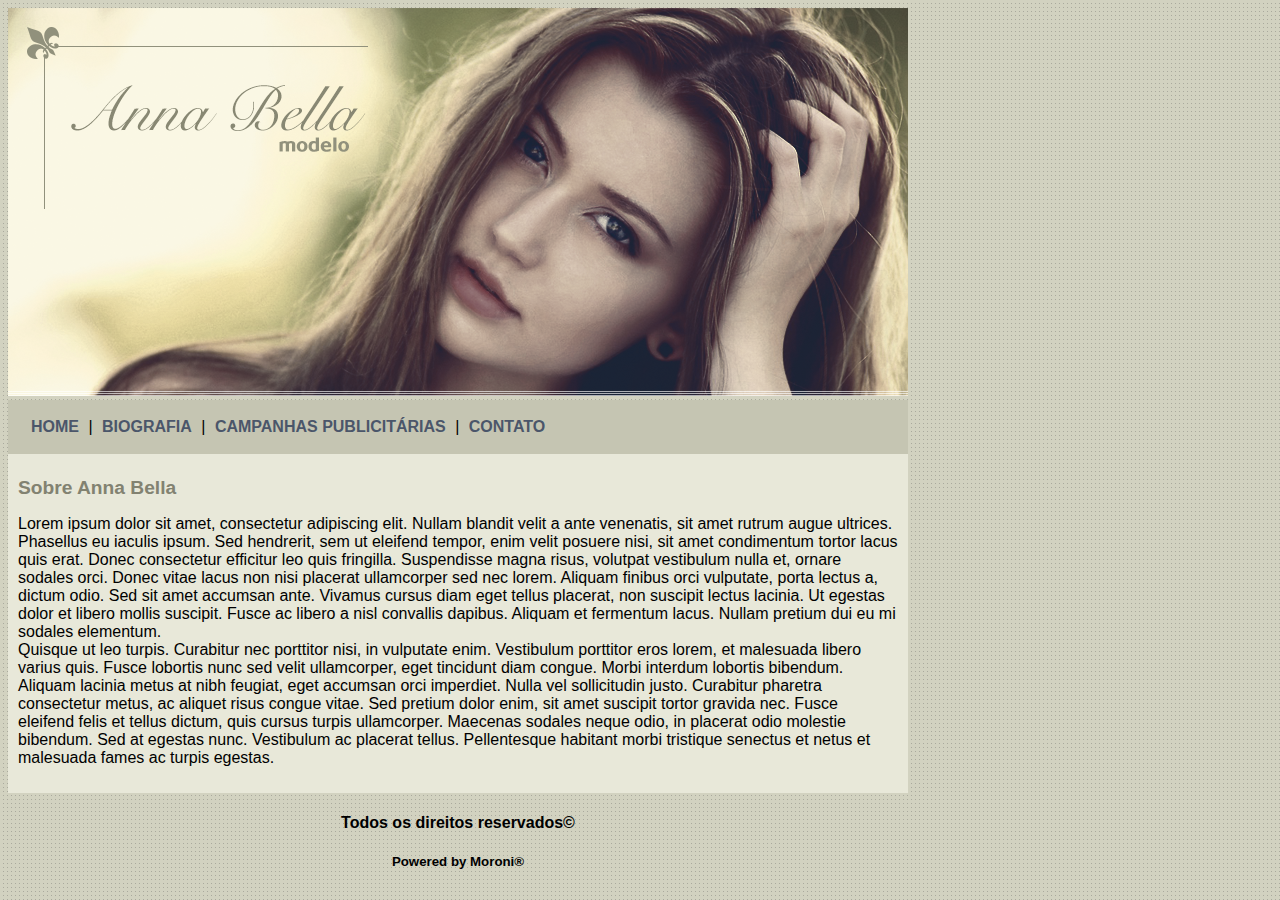
<file: projeto AnnaBella/index.html>
<!DOCTYPE html>
<html>
<head>
	<meta charset="utf-8">
	<meta name="viewport" content="width=device-width, initial-scale=1">
	<title>Anna Bella Oficial</title>
	<link rel="stylesheet" type="text/css" href="estilo.css">

</head>
<body>
	<div id="principal"><!--essa é a DIV principal, todas as DIVs internas seguirão formatação geral dessa-->

		<img src="imagens/capa.png">

		<div id="menu"><!--essa DIV segue tamanho da DIV pai(principal)-->
			<a href="index.html">HOME</a> | 
			<a href="biografia.html">BIOGRAFIA</a> | 
			<a href="campanha.html">CAMPANHAS PUBLICITÁRIAS</a> | 
			<a href="contato.html">CONTATO</a>
		</div>
		<div id="conteudo">
			<h1>Sobre Anna Bella</h1>
			<p>				
			Lorem ipsum dolor sit amet, consectetur adipiscing elit. Nullam blandit velit a ante venenatis, sit amet rutrum augue ultrices. Phasellus eu iaculis ipsum. Sed hendrerit, sem ut eleifend tempor, enim velit posuere nisi, sit amet condimentum tortor lacus quis erat. Donec consectetur efficitur leo quis fringilla. Suspendisse magna risus, volutpat vestibulum nulla et, ornare sodales orci. Donec vitae lacus non nisi placerat ullamcorper sed nec lorem. Aliquam finibus orci vulputate, porta lectus a, dictum odio. Sed sit amet accumsan ante. Vivamus cursus diam eget tellus placerat, non suscipit lectus lacinia. Ut egestas dolor et libero mollis suscipit. Fusce ac libero a nisl convallis dapibus. Aliquam et fermentum lacus. Nullam pretium dui eu mi sodales elementum.<br>

			Quisque ut leo turpis. Curabitur nec porttitor nisi, in vulputate enim. Vestibulum porttitor eros lorem, et malesuada libero varius quis. Fusce lobortis nunc sed velit ullamcorper, eget tincidunt diam congue. Morbi interdum lobortis bibendum. Aliquam lacinia metus at nibh feugiat, eget accumsan orci imperdiet. Nulla vel sollicitudin justo. Curabitur pharetra consectetur metus, ac aliquet risus congue vitae. Sed pretium dolor enim, sit amet suscipit tortor gravida nec. Fusce eleifend felis et tellus dictum, quis cursus turpis ullamcorper. Maecenas sodales neque odio, in placerat odio molestie bibendum. Sed at egestas nunc. Vestibulum ac placerat tellus. Pellentesque habitant morbi tristique senectus et netus et malesuada fames ac turpis egestas.
			</p>
		</div>
		<div class="centraliza">
			<h4>Todos os direitos reservados&copy</h4>
			<h5>Powered by Moroni&reg</h5>
		</div>


	</div>

</body>
</html>
</file>
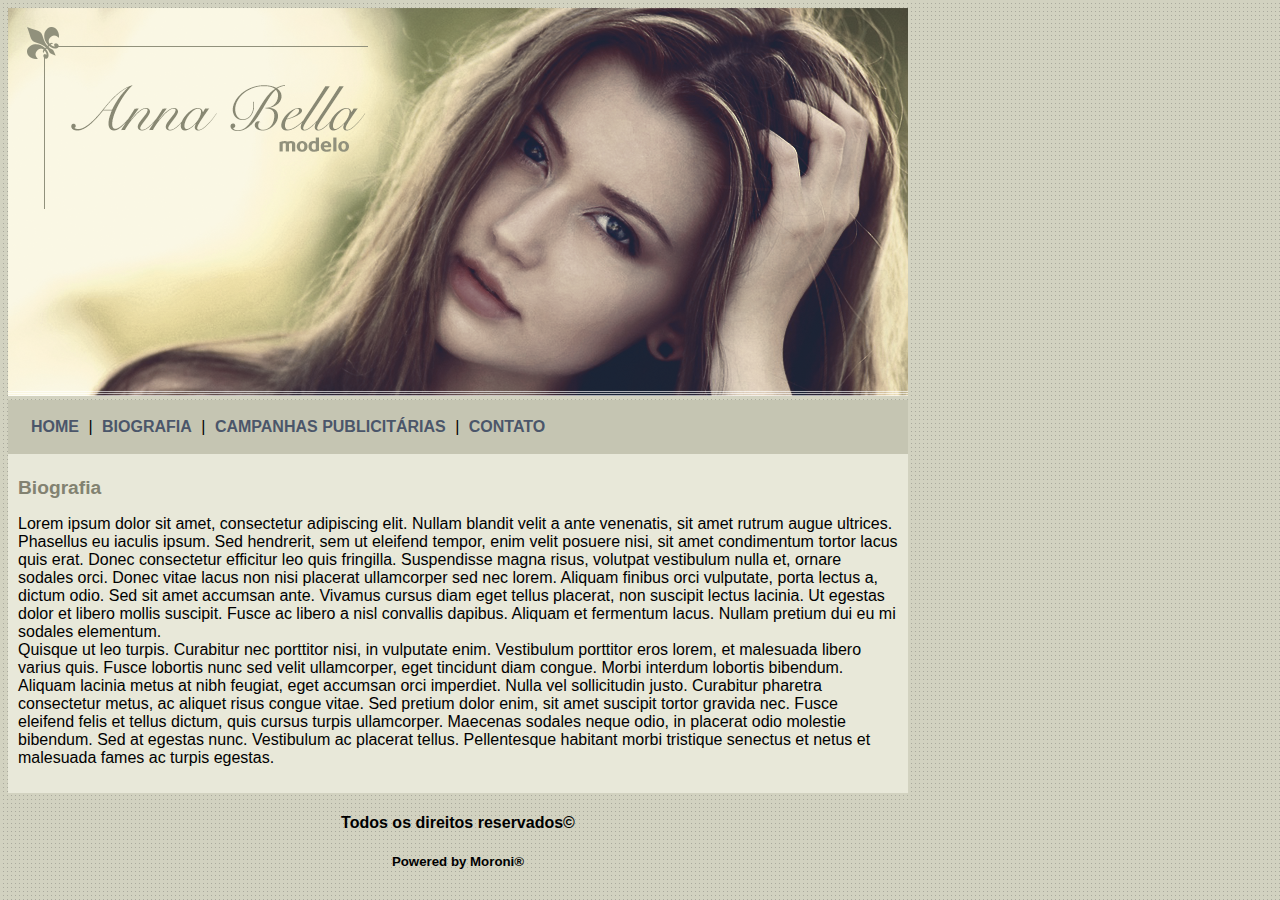
<file: projeto AnnaBella/biografia.html>
<!DOCTYPE html>
<html>
<head>
	<meta charset="utf-8">
	<meta name="viewport" content="width=device-width, initial-scale=1">
	<title>bio</title>
	<link rel="stylesheet" type="text/css" href="estilo.css">

</head>
<body>
	<div id="principal"><!--essa é a DIV principal, todas as DIVs internas seguirão formatação geral dessa-->

		<img src="imagens/capa.png">

		<div id="menu"><!--essa DIV segue tamanho da DIV pai(principal)-->
			<a href="index.html">HOME</a> | 
			<a href="biografia.html">BIOGRAFIA</a> | 
			<a href="campanha.html">CAMPANHAS PUBLICITÁRIAS</a> | 
			<a href="contato.html">CONTATO</a>
		</div>
		<div id="conteudo">
			<h1>Biografia</h1>
			<p>				
			Lorem ipsum dolor sit amet, consectetur adipiscing elit. Nullam blandit velit a ante venenatis, sit amet rutrum augue ultrices. Phasellus eu iaculis ipsum. Sed hendrerit, sem ut eleifend tempor, enim velit posuere nisi, sit amet condimentum tortor lacus quis erat. Donec consectetur efficitur leo quis fringilla. Suspendisse magna risus, volutpat vestibulum nulla et, ornare sodales orci. Donec vitae lacus non nisi placerat ullamcorper sed nec lorem. Aliquam finibus orci vulputate, porta lectus a, dictum odio. Sed sit amet accumsan ante. Vivamus cursus diam eget tellus placerat, non suscipit lectus lacinia. Ut egestas dolor et libero mollis suscipit. Fusce ac libero a nisl convallis dapibus. Aliquam et fermentum lacus. Nullam pretium dui eu mi sodales elementum.<br>

			Quisque ut leo turpis. Curabitur nec porttitor nisi, in vulputate enim. Vestibulum porttitor eros lorem, et malesuada libero varius quis. Fusce lobortis nunc sed velit ullamcorper, eget tincidunt diam congue. Morbi interdum lobortis bibendum. Aliquam lacinia metus at nibh feugiat, eget accumsan orci imperdiet. Nulla vel sollicitudin justo. Curabitur pharetra consectetur metus, ac aliquet risus congue vitae. Sed pretium dolor enim, sit amet suscipit tortor gravida nec. Fusce eleifend felis et tellus dictum, quis cursus turpis ullamcorper. Maecenas sodales neque odio, in placerat odio molestie bibendum. Sed at egestas nunc. Vestibulum ac placerat tellus. Pellentesque habitant morbi tristique senectus et netus et malesuada fames ac turpis egestas.
			</p>
		</div>
		<div class="centraliza">
			<h4>Todos os direitos reservados&copy</h4>
			<h5>Powered by Moroni&reg</h5>
		</div>


	</div>

</body>
</html>
</file>
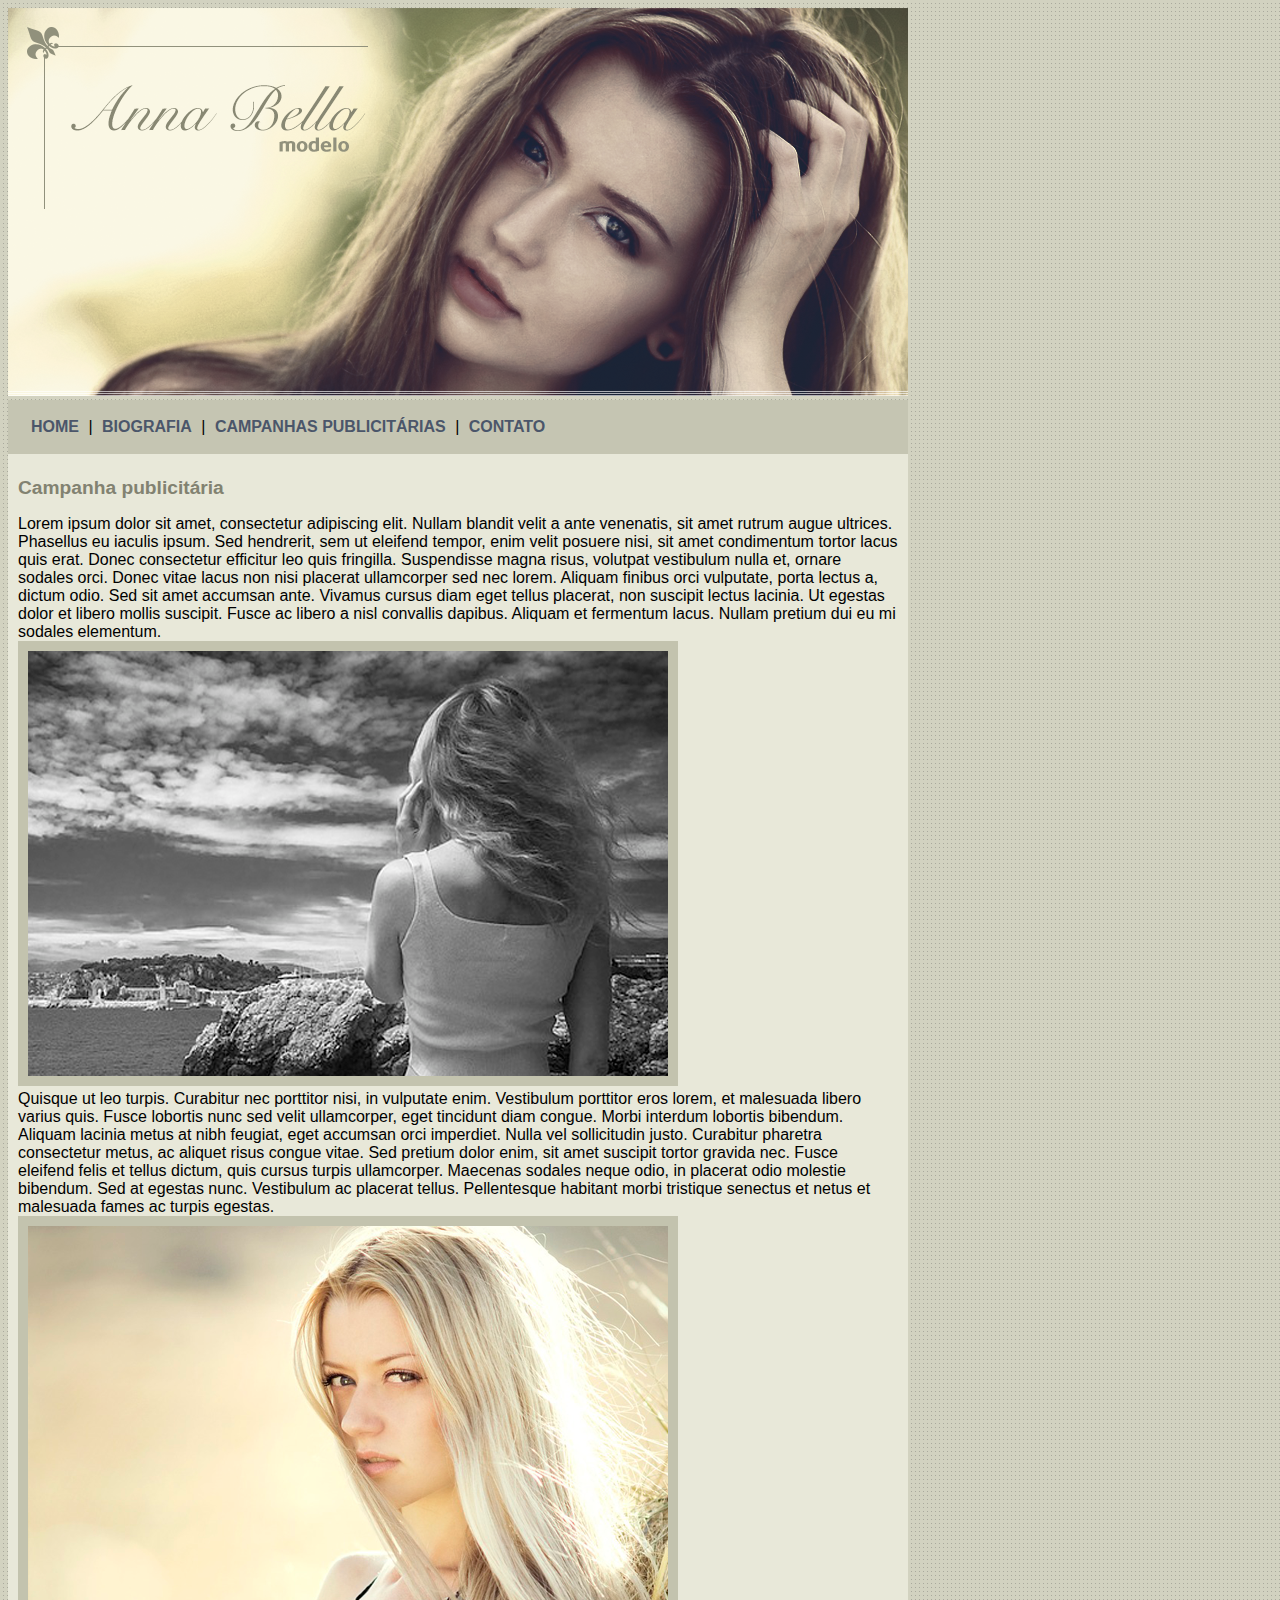
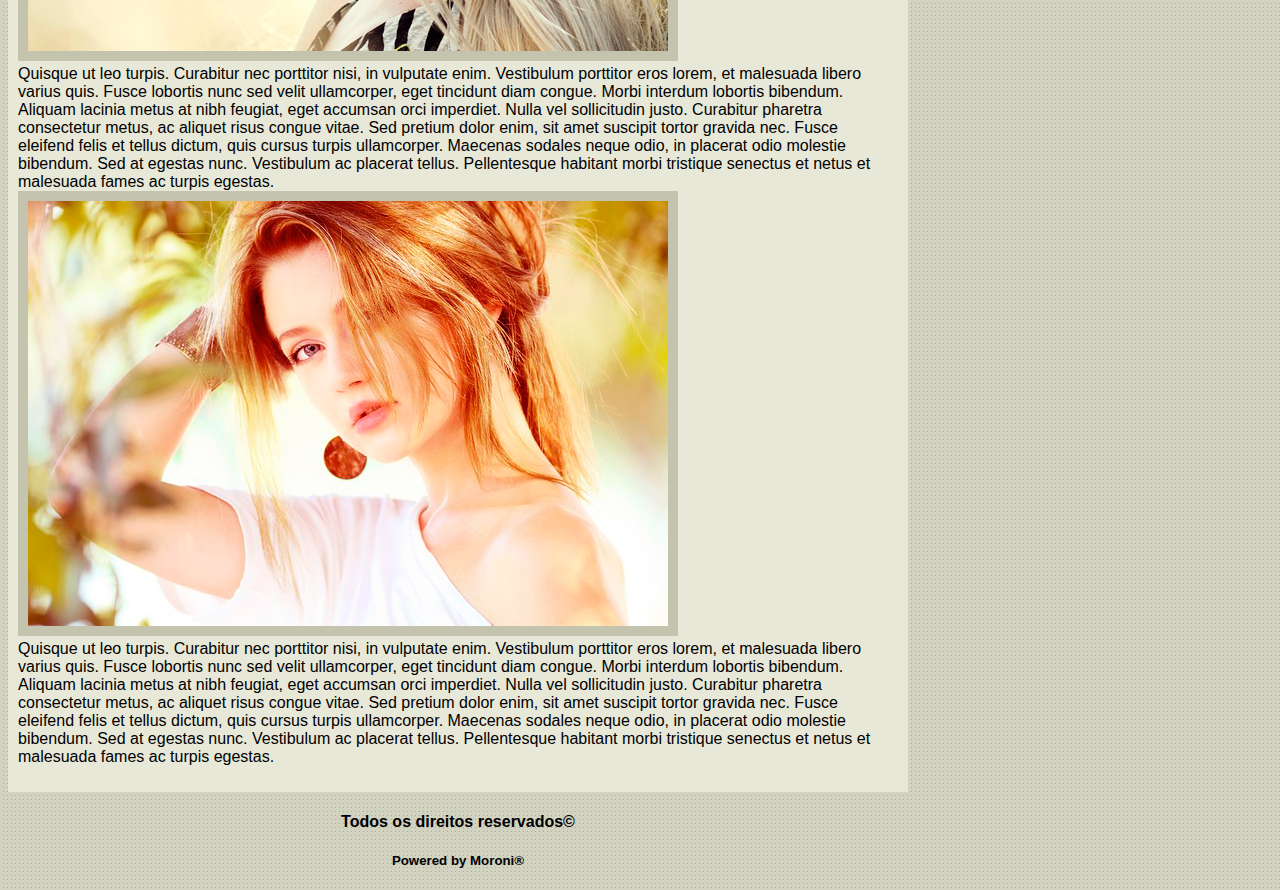
<file: projeto AnnaBella/campanha.html>
<!DOCTYPE html>
<html>
<head>
	<meta charset="utf-8">
	<meta name="viewport" content="width=device-width, initial-scale=1">
	<title>campanha</title>
	<link rel="stylesheet" type="text/css" href="estilo.css">

</head>
<body>
	<div id="principal"><!--essa é a DIV principal, todas as DIVs internas seguirão formatação geral dessa-->

		<img src="imagens/capa.png">

		<div id="menu"><!--essa DIV segue tamanho da DIV pai(principal)-->
			<a href="index.html">HOME</a> | 
			<a href="biografia.html">BIOGRAFIA</a> | 
			<a href="campanha.html">CAMPANHAS PUBLICITÁRIAS</a> | 
			<a href="contato.html">CONTATO</a>
		</div>
		<div id="conteudo">
			<h1>Campanha publicitária</h1>
			<p>				
			Lorem ipsum dolor sit amet, consectetur adipiscing elit. Nullam blandit velit a ante venenatis, sit amet rutrum augue ultrices. Phasellus eu iaculis ipsum. Sed hendrerit, sem ut eleifend tempor, enim velit posuere nisi, sit amet condimentum tortor lacus quis erat. Donec consectetur efficitur leo quis fringilla. Suspendisse magna risus, volutpat vestibulum nulla et, ornare sodales orci. Donec vitae lacus non nisi placerat ullamcorper sed nec lorem. Aliquam finibus orci vulputate, porta lectus a, dictum odio. Sed sit amet accumsan ante. Vivamus cursus diam eget tellus placerat, non suscipit lectus lacinia. Ut egestas dolor et libero mollis suscipit. Fusce ac libero a nisl convallis dapibus. Aliquam et fermentum lacus. Nullam pretium dui eu mi sodales elementum.<br>

			<img src="imagens/foto1.png" class="img-campanha">
			<br>

			Quisque ut leo turpis. Curabitur nec porttitor nisi, in vulputate enim. Vestibulum porttitor eros lorem, et malesuada libero varius quis. Fusce lobortis nunc sed velit ullamcorper, eget tincidunt diam congue. Morbi interdum lobortis bibendum. Aliquam lacinia metus at nibh feugiat, eget accumsan orci imperdiet. Nulla vel sollicitudin justo. Curabitur pharetra consectetur metus, ac aliquet risus congue vitae. Sed pretium dolor enim, sit amet suscipit tortor gravida nec. Fusce eleifend felis et tellus dictum, quis cursus turpis ullamcorper. Maecenas sodales neque odio, in placerat odio molestie bibendum. Sed at egestas nunc. Vestibulum ac placerat tellus. Pellentesque habitant morbi tristique senectus et netus et malesuada fames ac turpis egestas.
			<img src="imagens/foto2.png" class="img-campanha">
			<br>

			Quisque ut leo turpis. Curabitur nec porttitor nisi, in vulputate enim. Vestibulum porttitor eros lorem, et malesuada libero varius quis. Fusce lobortis nunc sed velit ullamcorper, eget tincidunt diam congue. Morbi interdum lobortis bibendum. Aliquam lacinia metus at nibh feugiat, eget accumsan orci imperdiet. Nulla vel sollicitudin justo. Curabitur pharetra consectetur metus, ac aliquet risus congue vitae. Sed pretium dolor enim, sit amet suscipit tortor gravida nec. Fusce eleifend felis et tellus dictum, quis cursus turpis ullamcorper. Maecenas sodales neque odio, in placerat odio molestie bibendum. Sed at egestas nunc. Vestibulum ac placerat tellus. Pellentesque habitant morbi tristique senectus et netus et malesuada fames ac turpis egestas.
			<img src="imagens/foto3.png" class="img-campanha">
			<br>

			Quisque ut leo turpis. Curabitur nec porttitor nisi, in vulputate enim. Vestibulum porttitor eros lorem, et malesuada libero varius quis. Fusce lobortis nunc sed velit ullamcorper, eget tincidunt diam congue. Morbi interdum lobortis bibendum. Aliquam lacinia metus at nibh feugiat, eget accumsan orci imperdiet. Nulla vel sollicitudin justo. Curabitur pharetra consectetur metus, ac aliquet risus congue vitae. Sed pretium dolor enim, sit amet suscipit tortor gravida nec. Fusce eleifend felis et tellus dictum, quis cursus turpis ullamcorper. Maecenas sodales neque odio, in placerat odio molestie bibendum. Sed at egestas nunc. Vestibulum ac placerat tellus. Pellentesque habitant morbi tristique senectus et netus et malesuada fames ac turpis egestas.
			</p>
		</div>
		<div class="centraliza">
			<h4>Todos os direitos reservados&copy</h4>
			<h5>Powered by Moroni&reg</h5>
		</div>


	</div>

</body>
</html>
</file>
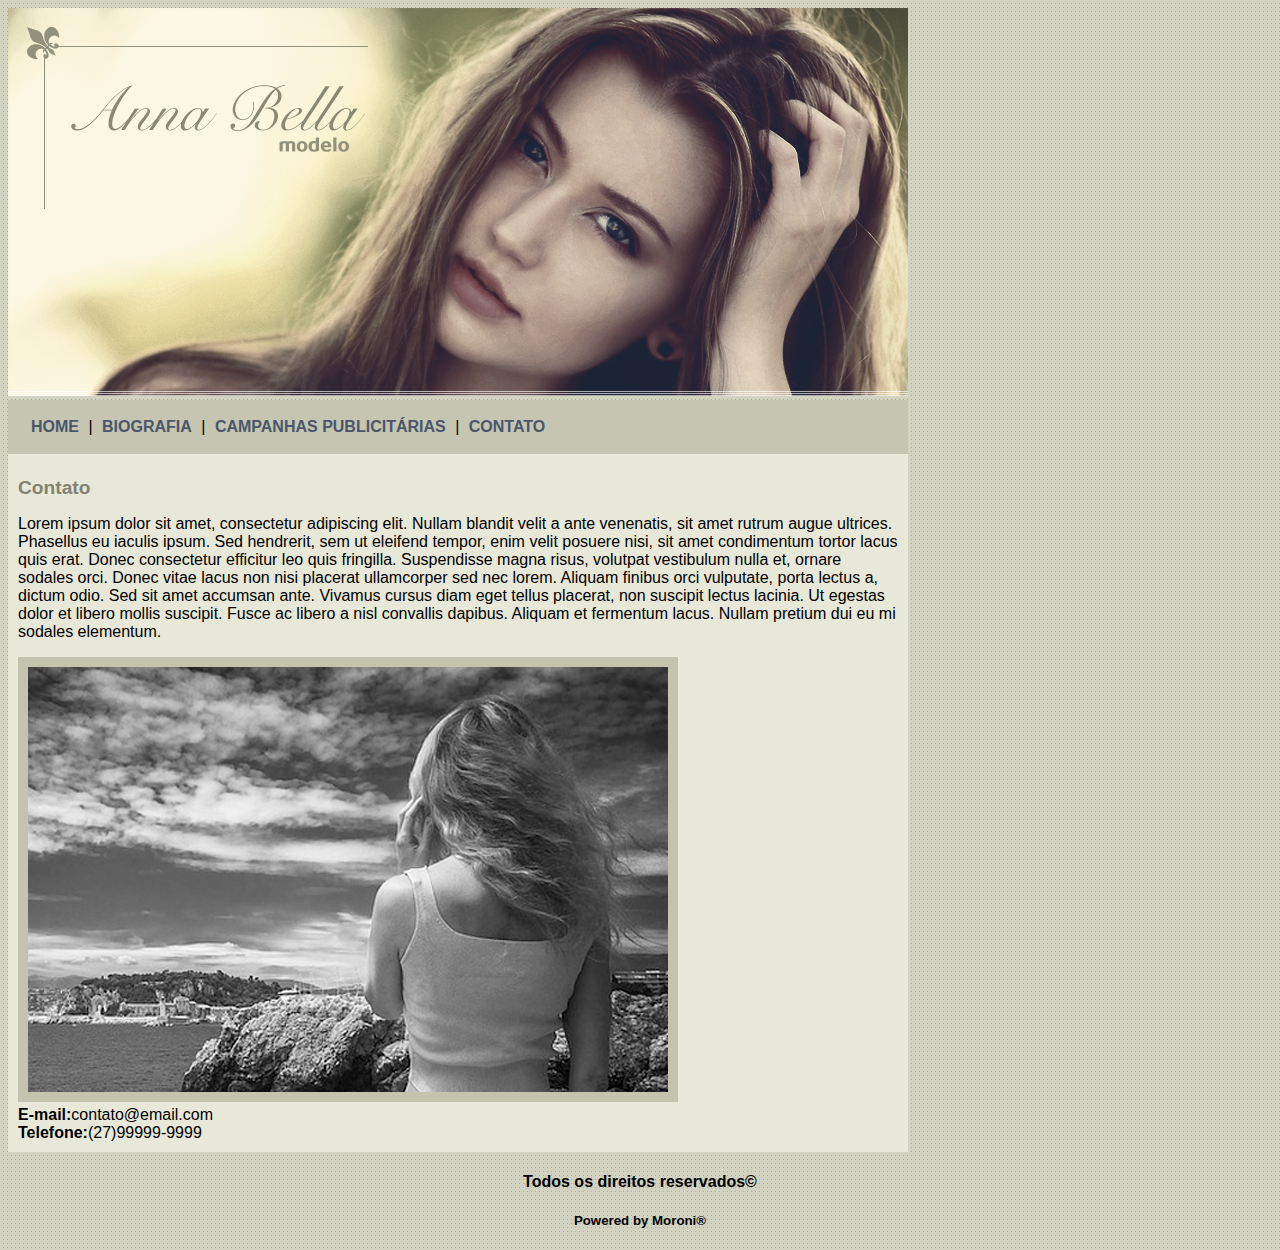
<file: projeto AnnaBella/contato.html>
<!DOCTYPE html>
<html>
<head>
	<meta charset="utf-8">
	<meta name="viewport" content="width=device-width, initial-scale=1">
	<title>Contato</title>
	<link rel="stylesheet" type="text/css" href="estilo.css">

</head>
<body>
	<div id="principal"><!--essa é a DIV principal, todas as DIVs internas seguirão formatação geral dessa-->

		<img src="imagens/capa.png">

		<div id="menu"><!--essa DIV segue tamanho da DIV pai(principal)-->
			<a href="index.html">HOME</a> | 
			<a href="biografia.html">BIOGRAFIA</a> | 
			<a href="campanha.html">CAMPANHAS PUBLICITÁRIAS</a> | 
			<a href="contato.html">CONTATO</a>
		</div>
		<div id="conteudo">
			<h1>Contato</h1>
			<p>				
			Lorem ipsum dolor sit amet, consectetur adipiscing elit. Nullam blandit velit a ante venenatis, sit amet rutrum augue ultrices. Phasellus eu iaculis ipsum. Sed hendrerit, sem ut eleifend tempor, enim velit posuere nisi, sit amet condimentum tortor lacus quis erat. Donec consectetur efficitur leo quis fringilla. Suspendisse magna risus, volutpat vestibulum nulla et, ornare sodales orci. Donec vitae lacus non nisi placerat ullamcorper sed nec lorem. Aliquam finibus orci vulputate, porta lectus a, dictum odio. Sed sit amet accumsan ante. Vivamus cursus diam eget tellus placerat, non suscipit lectus lacinia. Ut egestas dolor et libero mollis suscipit. Fusce ac libero a nisl convallis dapibus. Aliquam et fermentum lacus. Nullam pretium dui eu mi sodales elementum.<br>
			</p>
			<img src="imagens/foto1.png" class="img-campanha">
			<br>
			<div>
			<strong>E-mail:</strong>contato@email.com<br>
			<strong>Telefone:</strong>(27)99999-9999
			</div>
				
			</div>
		</div>
		<div class="centraliza">
			<h4>Todos os direitos reservados&copy</h4>
			<h5>Powered by Moroni&reg</h5>
		</div>


	</div>

</body>
</html>
</file>
<file: projeto AnnaBella/estilo.css>
body{
	background:#d2d2c1 url('imagens/fundo.png');
	font: 16px arial, helvetica, sans-serif;
}

#principal{
	
	width: 900px;
}

#menu{
	background: #c5c5b2;
	padding: 18px;
}

a{
	color: #4b566a;
	text-decoration: none;
	font-weight: bold;
	padding: 5px;
}

#conteudo{
	background: #e8e8d9;
	padding: 10px;
}

.centraliza{
	text-align: center;
}

h1{
	color: #828271;
	font-size: 1.2em;
}

.img-campanha{
	border: 10px solid #c3c3ae;
}
</file>
